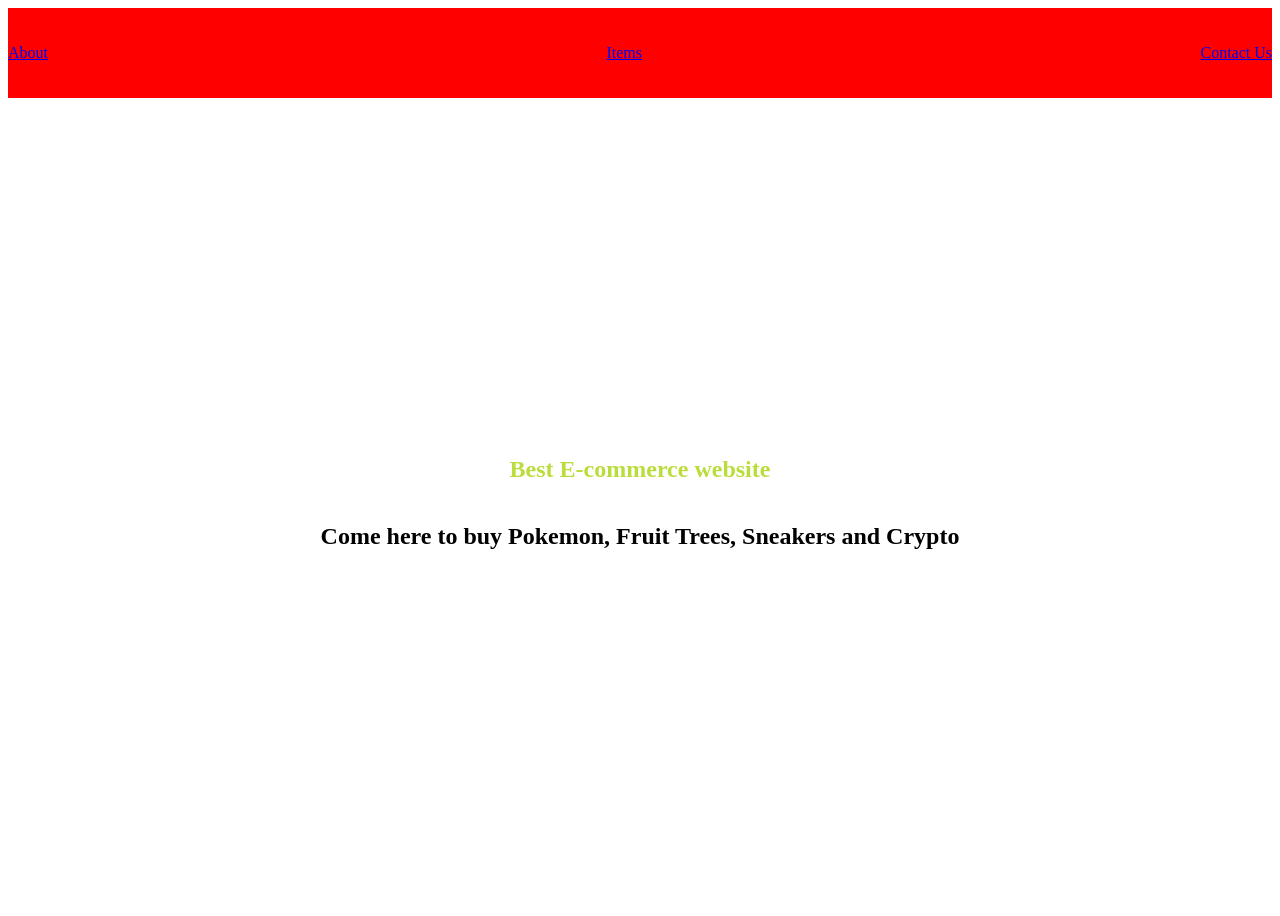
<file: index.html>
<!DOCTYPE html>
<html lang="en">
<head>
    <meta charset="UTF-8">
    <meta http-equiv="X-UA-Compatible" content="IE=edge">
    <meta name="viewport" content="width=device-width, initial-scale=1.0">
    <title>E-commerce</title>
    <link rel="stylesheet" href="./styles/main.css">
</head>
<body>
    <header class="nav-header">
        <nav>
            <a href="./pages/about.html">About</a>
            <a href="./pages/items.html">Items</a>
            <a href="./pages/contact.html">Contact Us</a>
        </nav>
    </header>
    <section class="landing">
        <h1>Best E-commerce website</h1>
        <h2>Come here to buy Pokemon, Fruit Trees, Sneakers and Crypto</h2>
    </section>
    
</body>
</html>
</file>
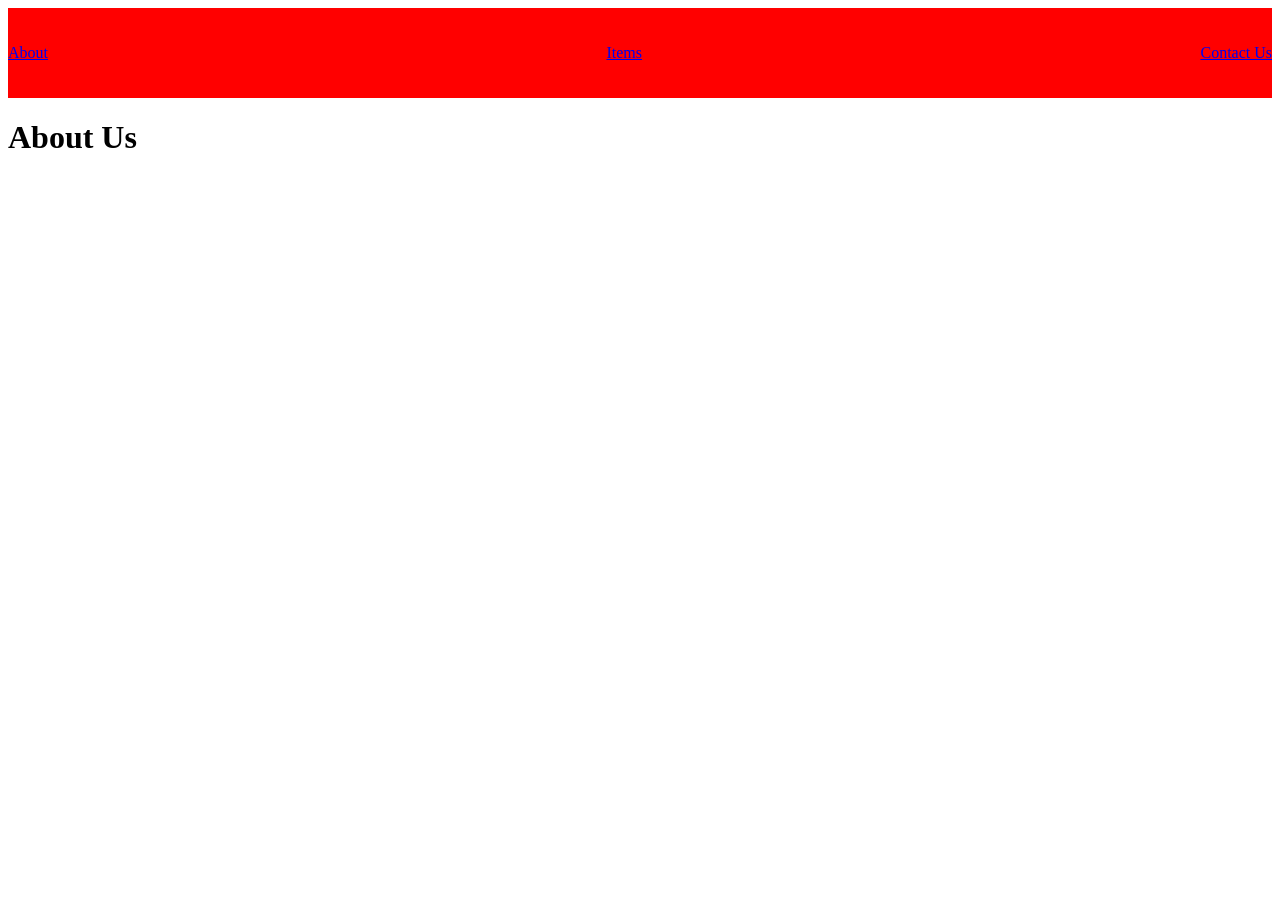
<file: pages/about.html>
<!DOCTYPE html>
<html lang="en">
<head>
    <meta charset="UTF-8">
    <meta http-equiv="X-UA-Compatible" content="IE=edge">
    <meta name="viewport" content="width=device-width, initial-scale=1.0">
    <title>E-commerce</title>
    <link rel="stylesheet" href="../styles/main.css">
</head>
<body>
    <header class="nav-header">
        <nav>
            <a href="./about.html">About</a>
            <a href="./items.html">Items</a>
            <a href="./contact.html">Contact Us</a>
        </nav>
    </header>
    <h1>About Us</h1>
    
</body>
</html>
</file>
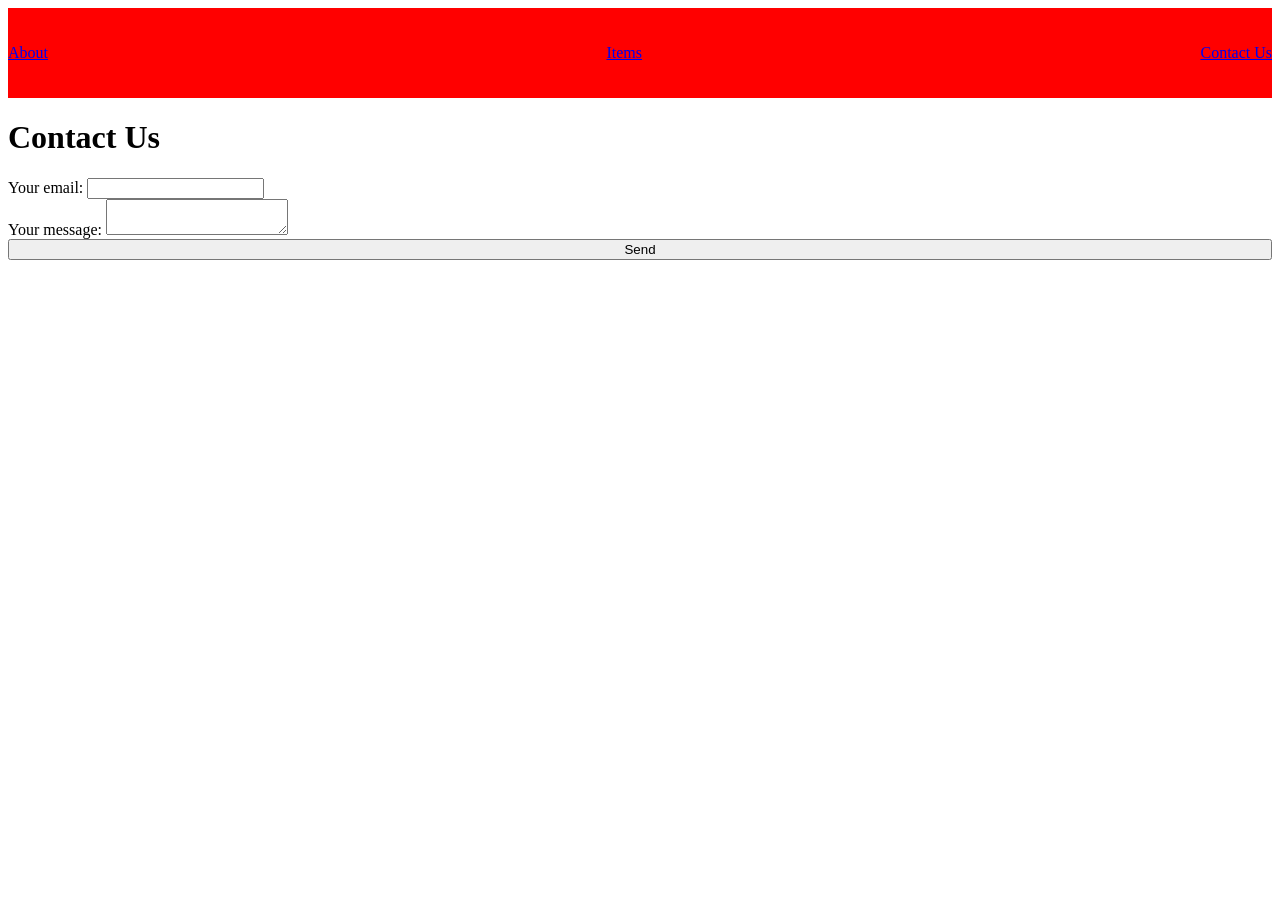
<file: pages/contact.html>
<!DOCTYPE html>
<html lang="en">
<head>
    <meta charset="UTF-8">
    <meta http-equiv="X-UA-Compatible" content="IE=edge">
    <meta name="viewport" content="width=device-width, initial-scale=1.0">
    <title>E-commerce</title>
    <link rel="stylesheet" href="../styles/main.css">
</head>
<body>
    <header class="nav-header">
        <nav>
            <a href="./about.html">About</a>
            <a href="./items.html">Items</a>
            <a href="./contact.html">Contact Us</a>
        </nav>
    </header>
    <h1>Contact Us</h1>
    <section class="contact-section">
        <form
            action="https://formspree.io/f/mgerbgqg"
            method="POST"
            >
            <label>
                Your email:
                <input type="email" name="_replyto">
            </label>
            <label>
                Your message:
                <textarea name="message"></textarea>
            </label>
            <!-- your other form fields go here -->
            <button type="submit">Send</button>
        </form>
    </section>
</body>
</html>
</file>
<file: styles/main.css>
.nav-header {
  height: 10vh;
  background-color: #badd3b;
}

.nav-header nav {
  display: -webkit-box;
  display: -ms-flexbox;
  display: flex;
  -webkit-box-pack: justify;
      -ms-flex-pack: justify;
          justify-content: space-between;
  -webkit-box-align: center;
      -ms-flex-align: center;
          align-items: center;
  height: 100%;
  background-color: red;
}

.landing {
  display: -webkit-box;
  display: -ms-flexbox;
  display: flex;
  -webkit-box-pack: center;
      -ms-flex-pack: center;
          justify-content: center;
  -webkit-box-align: center;
      -ms-flex-align: center;
          align-items: center;
  width: 100%;
  height: 90vh;
  -webkit-box-orient: vertical;
  -webkit-box-direction: normal;
      -ms-flex-direction: column;
          flex-direction: column;
}

.landing h1 {
  color: #badd3b;
}

.items-section {
  display: -webkit-box;
  display: -ms-flexbox;
  display: flex;
  -ms-flex-wrap: wrap;
      flex-wrap: wrap;
  -webkit-box-pack: center;
      -ms-flex-pack: center;
          justify-content: center;
  -ms-flex-line-pack: center;
      align-content: center;
  -webkit-box-orient: vertical;
  -webkit-box-direction: normal;
      -ms-flex-direction: column;
          flex-direction: column;
  background-color: blue;
}

.items-section img {
  margin: 20px;
}

@media screen and (min-width: 599px) {
  .items-section {
    -webkit-box-orient: horizontal;
    -webkit-box-direction: normal;
        -ms-flex-direction: row;
            flex-direction: row;
  }
  .items-section img {
    width: 300px;
  }
}

@media screen and (max-width: 600px) {
  .items-section img {
    width: 80vw;
  }
}

.contact-section form {
  display: -webkit-box;
  display: -ms-flexbox;
  display: flex;
  -webkit-box-orient: vertical;
  -webkit-box-direction: normal;
      -ms-flex-direction: column;
          flex-direction: column;
}
/*# sourceMappingURL=main.css.map */
</file>
